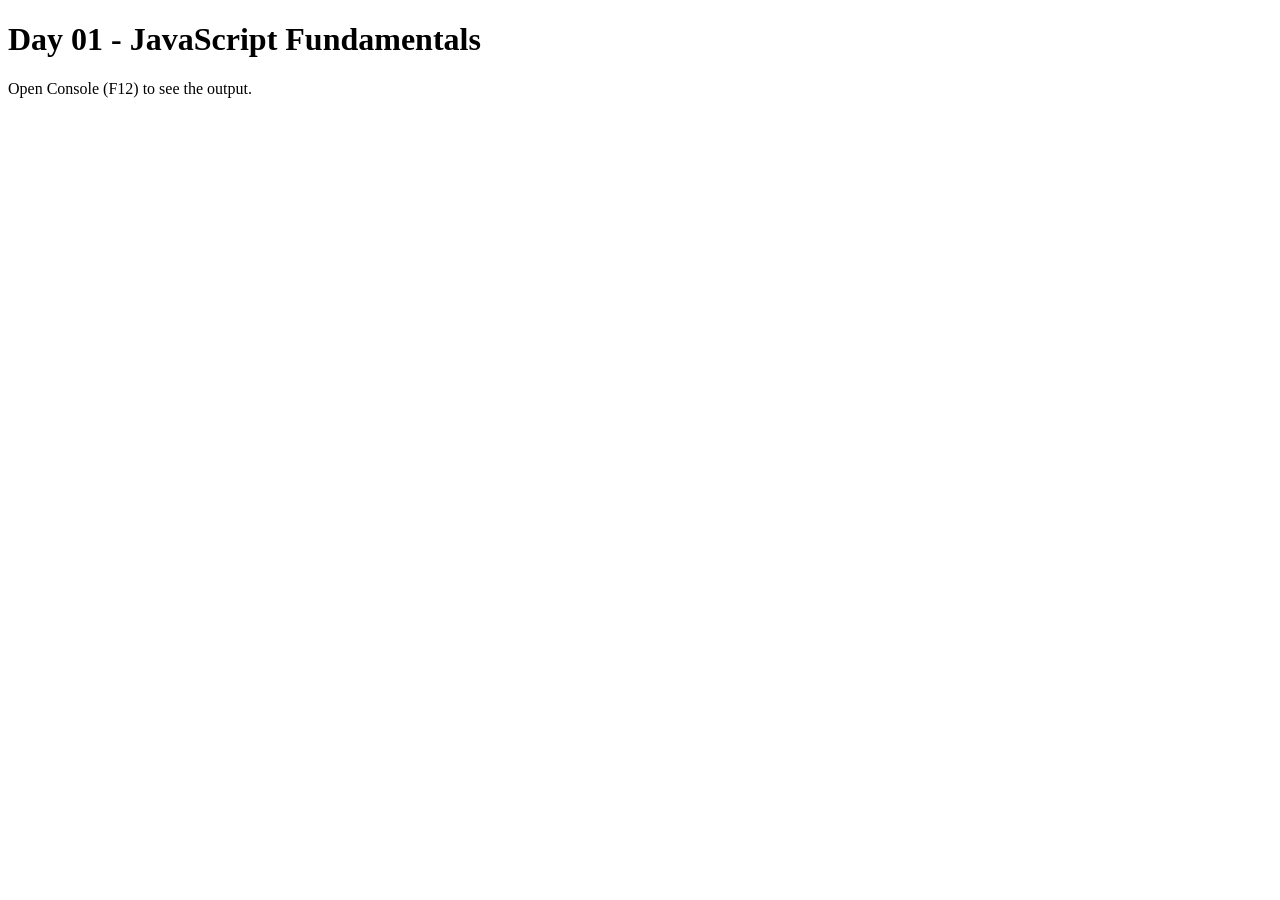
<file: Day-01-Javascript-Fundamentals/index.html>
<!DOCTYPE html>
<html lang="en">
<head>
<meta charset="UTF-8">
<meta name="viewport" content="width=device-width, initial-scale=1.0">
<title>Day 01 - JavaScript Fundamentals</title>
</head>
<body>
<h1>Day 01 - JavaScript Fundamentals</h1>
<p>Open Console (F12) to see the output.</p>
<script src="script.js"></script>
</body>
</html>
</file>
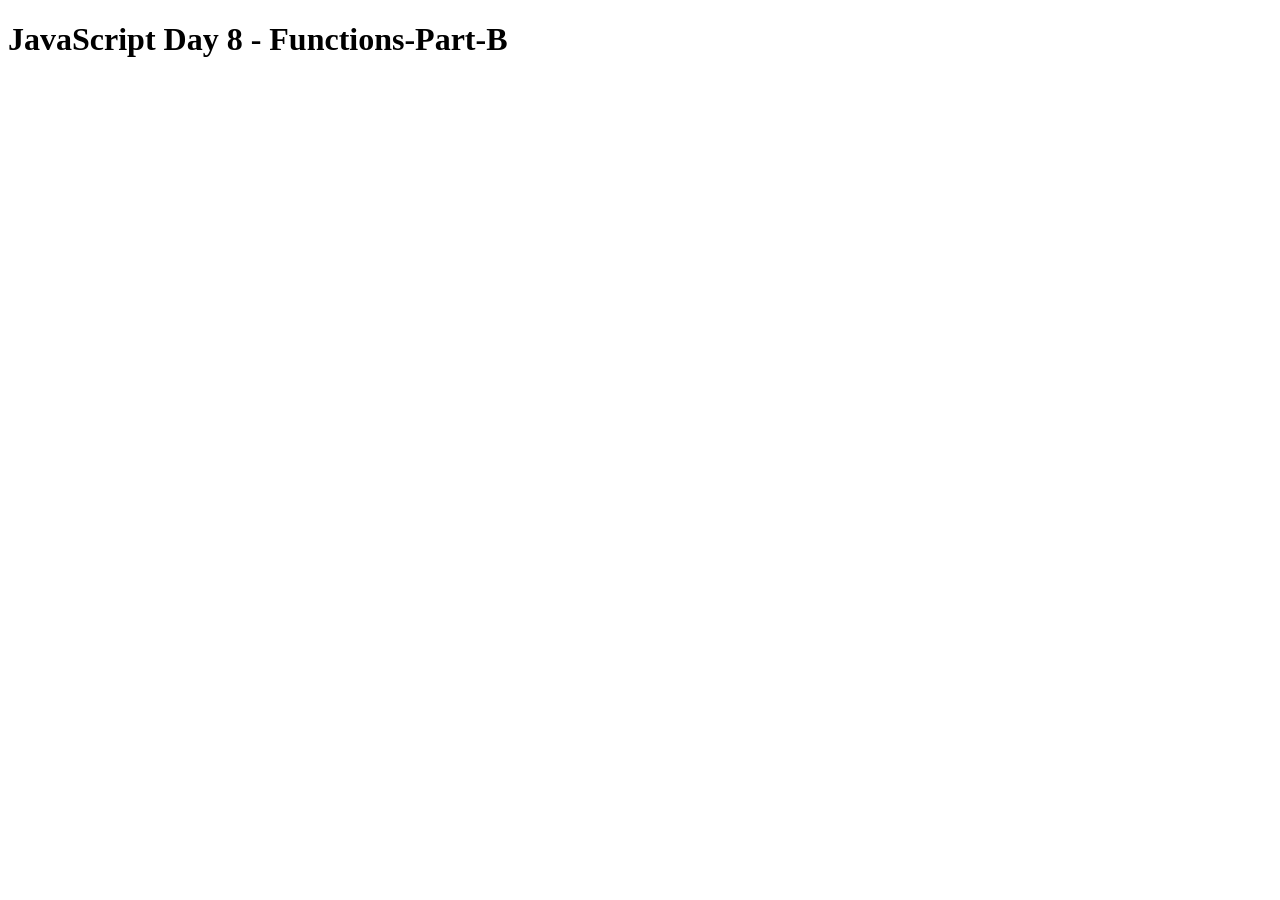
<file: Day-08-Functions-Part-B/index.html>
<!DOCTYPE html>
<html>
<head>
<title>JavaScript Functions</title>
</head>
<body>
<h1>JavaScript Day 8 - Functions-Part-B</h1>
<script src="scriptA.js"></script> 
<script src="scriptB.js"></script>
</body> 
</html>
</file>
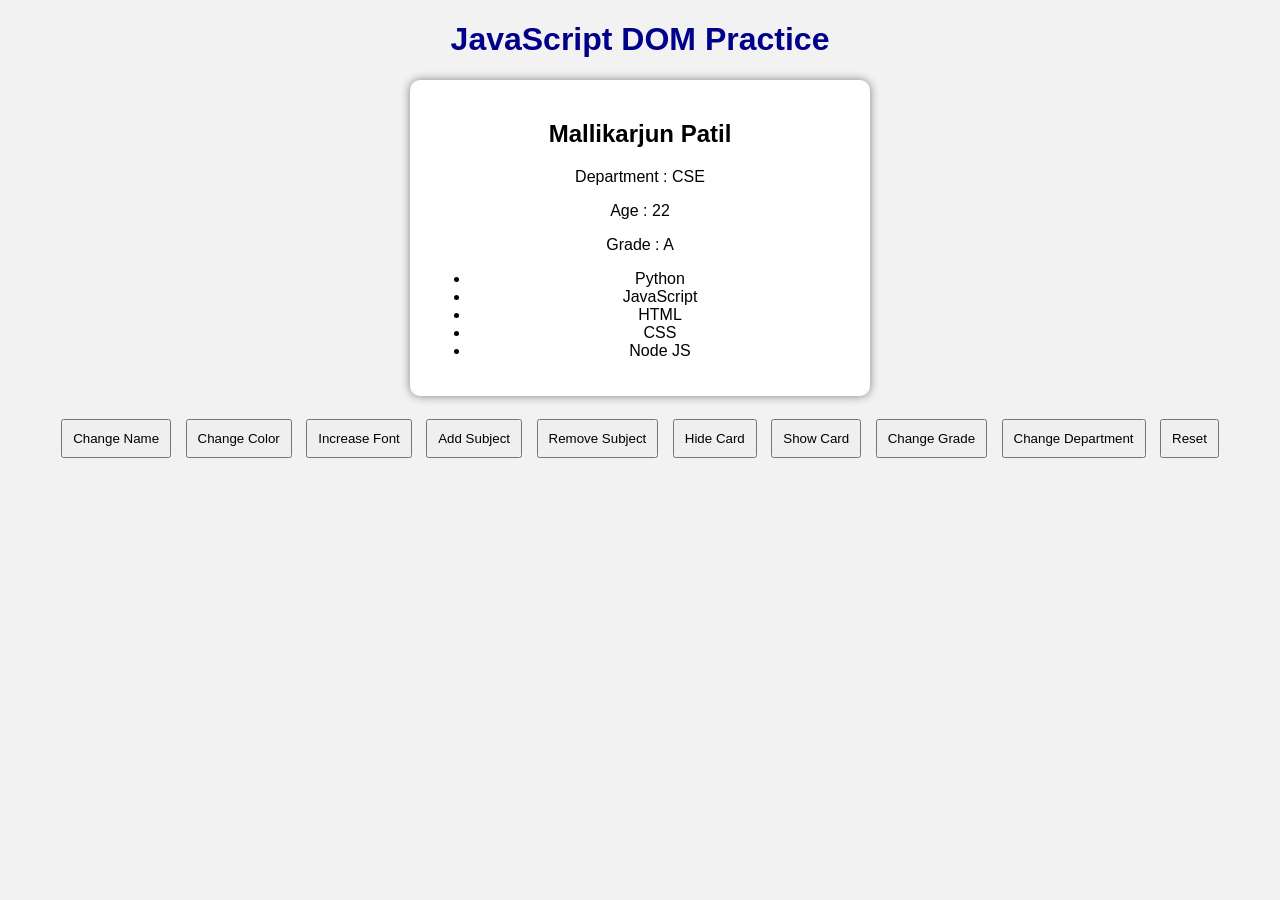
<file: Day-09-Dom-Manipulation/index.html>
<!DOCTYPE html>
<html lang="en">
<head>
<meta charset="UTF-8">
<title>Day 9 - DOM Manipulation</title>
<link rel="stylesheet" href="style.css">
</head>
<body>
<h1>Student Management Dashboard</h1>
<div id="studentCard">
<h2 id="studentName">Mallikarjun Patil</h2>
<p id="department">

            Department : CSE
</p>
<p id="age">

            Age : 22
</p>
<p id="grade">

            Grade : A
</p>
<ul id="subjects">
<li>Java</li>
<li>Python</li>
<li>JavaScript</li>
</ul>
</div>
<br>
<button onclick="changeName()">Change Name</button>
<button onclick="changeColor()">Change Color</button>
<button onclick="increaseFont()">Increase Font</button>
<button onclick="addSubject()">Add Subject</button>
<button onclick="removeSubject()">Remove Subject</button>
<button onclick="hideCard()">Hide Card</button>
<button onclick="showCard()">Show Card</button>
<button onclick="changeGrade()">Change Grade</button> 
<button onclick="changeDepartment()">Change Department</button>
<button onclick="resetCard()">Reset</button>
<script src="script.js"></script>
</body>
</html>
</file>
<file: Day-09-Dom-Manipulation/style.css>
body{
   font-family:Arial;
   background:#f2f2f2;
   text-align:center;
}
#studentCard{
   width:420px;
   margin:auto;
   padding:20px;
   background:white;
   border-radius:10px;
   box-shadow:0px 0px 10px gray;
}
button{
   margin:5px;
   padding:10px;
}
</file>
